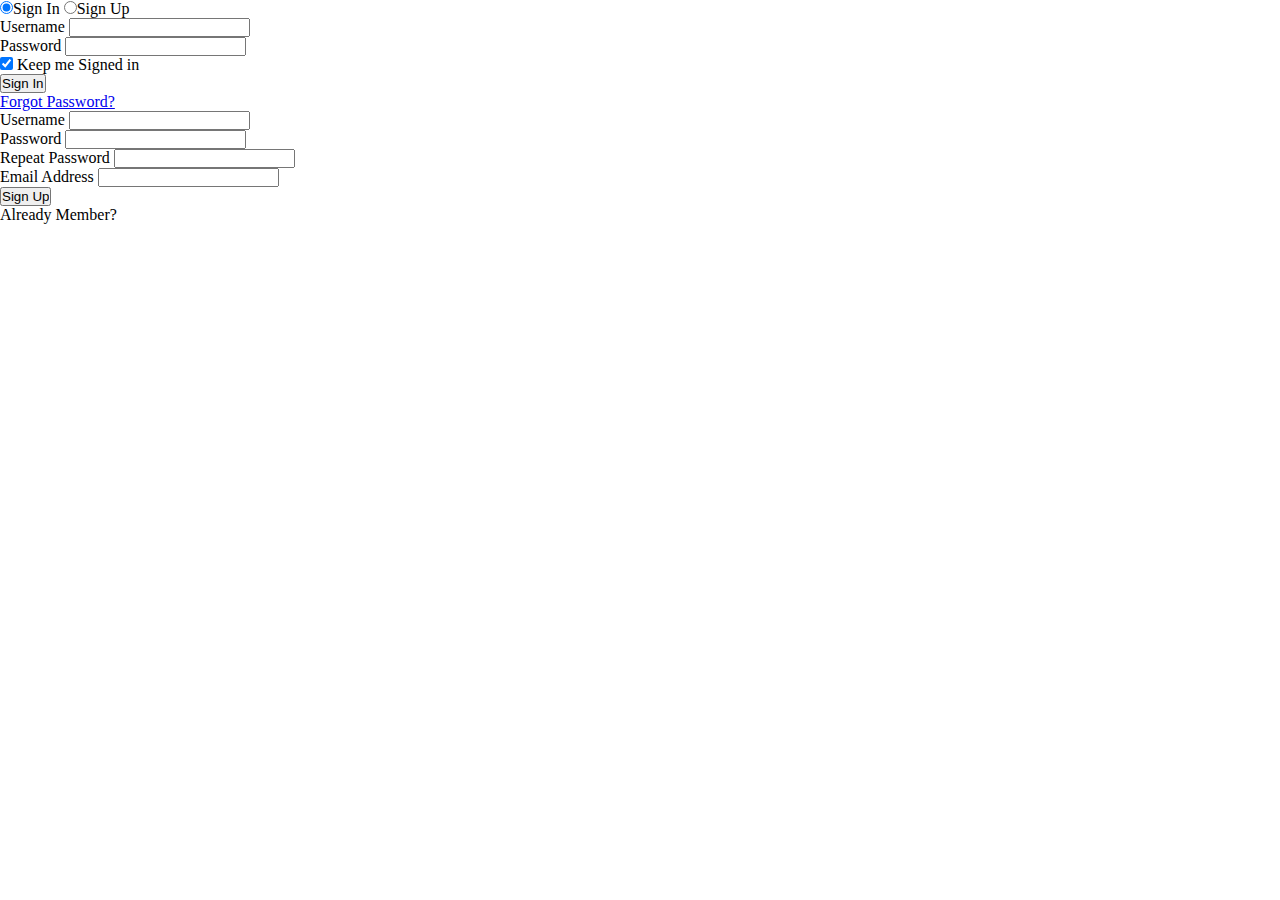
<file: index.html>
<!DOCTYPE html>
<html lang="en" >

<head>
  <meta charset="UTF-8">
  <title>Day 001 Login Form</title>
  
  
  <link rel='stylesheet' href='https://fonts.googleapis.com/css?family=Open+Sans:600'>

      <link rel="stylesheet" href="css/style.css">

  
</head>

<body>

  <div class="login-wrap">
	<div class="login-html">
		<input id="tab-1" type="radio" name="tab" class="sign-in" checked><label for="tab-1" class="tab">Sign In</label>
		<input id="tab-2" type="radio" name="tab" class="sign-up"><label for="tab-2" class="tab">Sign Up</label>
		<div class="login-form">
			<div class="sign-in-htm">
				<div class="group">
					<label for="user" class="label">Username</label>
					<input id="user" type="text" class="input">
				</div>
				<div class="group">
					<label for="pass" class="label">Password</label>
					<input id="pass" type="password" class="input" data-type="password">
				</div>
				<div class="group">
					<input id="check" type="checkbox" class="check" checked>
					<label for="check"><span class="icon"></span> Keep me Signed in</label>
				</div>
				<div class="group">
					<input type="submit" class="button" value="Sign In">
				</div>
				<div class="hr"></div>
				<div class="foot-lnk">
					<a href="#forgot">Forgot Password?</a>
				</div>
			</div>
			<div class="sign-up-htm">
				<div class="group">
					<label for="user" class="label">Username</label>
					<input id="user" type="text" class="input">
				</div>
				<div class="group">
					<label for="pass" class="label">Password</label>
					<input id="pass" type="password" class="input" data-type="password">
				</div>
				<div class="group">
					<label for="pass" class="label">Repeat Password</label>
					<input id="pass" type="password" class="input" data-type="password">
				</div>
				<div class="group">
					<label for="pass" class="label">Email Address</label>
					<input id="pass" type="text" class="input">
				</div>
				<div class="group">
					<input type="submit" class="button" value="Sign Up">
				</div>
				<div class="hr"></div>
				<div class="foot-lnk">
					<label for="tab-1">Already Member?</a>
				</div>
			</div>
		</div>
	</div>
</div>
  
  

</body>

</html>
</file>
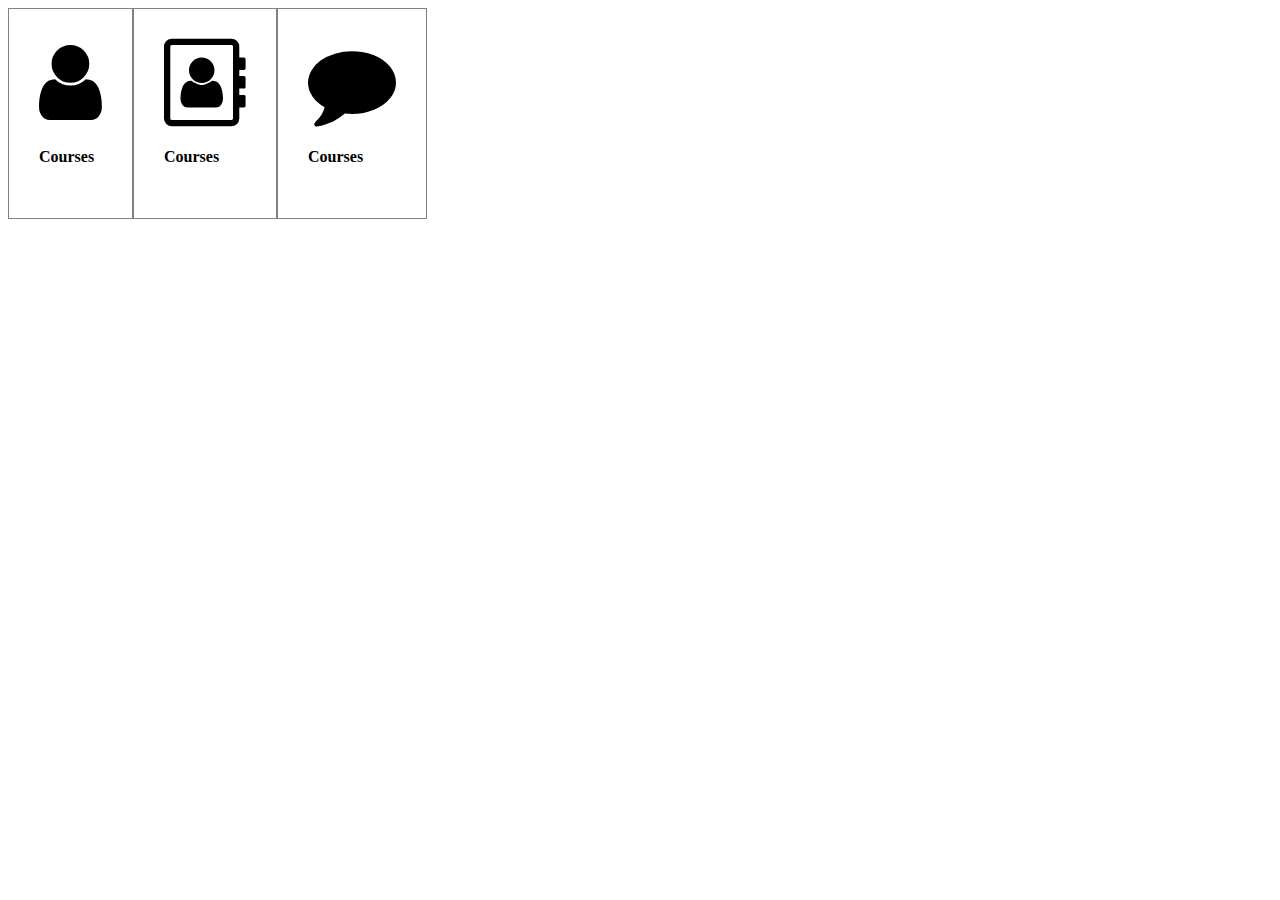
<file: css/test.html>
<!DOCTYPE html>
<html>
<head>
	<title></title>

<link rel="stylesheet" href="https://cdnjs.cloudflare.com/ajax/libs/font-awesome/4.7.0/css/font-awesome.min.css">
	<style type="text/css">
		.w3-xxxlarge{font-size:88px!important};
		.w3-margin-bottom{margin-bottom:16px!important};
		.w3-row-padding:after,.w3-row-padding:before{content:"";display:table;clear:both};
		.w3-quarter{float:left;width:100%};
		.w3-container{padding:0.01em 16px};
		.w3-red:hover{color:#fff!important;background-color:#f44336!important};
		.w3-padding-16{padding-top:16px!important;padding-bottom:16px!important};
		.w3-left{float:left!important}.w3-right{float:right!important}
		.anh{
			float: left;
			border: 1px solid gray;
			margin: 0px;
			padding: 30px;

		}

	</style>
</head>
<body>
	<div class="anh">
  <div class="w3-row-padding w3-margin-bottom">
    <div class="w3-quarter">
      <div class="w3-container w3-red w3-padding-16">
        <div class="w3-left"><i class="fa fa-user w3-xxxlarge"></i></div>
        <div class="w3-right">
         
        </div>
        <div class="w3-clear"></div>
        <h4>Courses</h4>
      </div>
    </div>
</div>
</div>

<div class="anh">
  <div class="w3-row-padding w3-margin-bottom">
    <div class="w3-quarter">
      <div class="w3-container w3-red w3-padding-16">
        <div class="w3-left"><i class="fa  fa-address-book-o w3-xxxlarge"></i></div>
        <div class="w3-right">
          
        </div>
        <div class="w3-clear"></div>
        <h4>Courses</h4>
      </div>
    </div>
</div>
</div>

<div class="anh">
  <div class="w3-row-padding w3-margin-bottom">
    <div class="w3-quarter">
      <div class="w3-container w3-red w3-padding-16">
        <div class="w3-left"><i class="fa fa-comment w3-xxxlarge"></i></div>
        <div class="w3-right">
          
        </div>
        <div class="w3-clear"></div>
        <h4>Courses</h4>
      </div>
    </div>
</div>
</div>


</body>
</html>
</file>
<file: css/style.css>
* {
    padding: 0;
    margin: 0
}

*::after, *::before {
    padding: 0;
    margin: 0
}

ul {
    list-style-type: none
}

.sub-menu-parent {
    position: relative;
}

.sub-menu {
    position: absolute;
    top: 100%;
    transform: translateY(-460px);
    transition: all .6s ease-in-out 0s, visibility 0s linear .3s, z-index 0s linear .01s;
    visibility: hidden;
    opacity: 0;
    z-index: -1
}

.sub-menu-parent:hover .sub-menu {
    visibility: visible;
    opacity: 1;
    transform: translateY(0)

}

.sub-menu li a {
    width: 80%;
    text-align: center;
    background: #f3f3f3;
}

nav > ul {
    background: #f3f3f3;
}

nav > ul > li {
    display: inline-block;
}

nav ul li a {
    display: inline-block;
    padding: 20px 44px;
    color: #666;
    text-align: left;
    text-decoration: none;
}

.active {
    background: #008CBA;
    color: #fff
}

nav ul li a:hover {
    background: #fff;
    color: #008CBA
}
</file>
